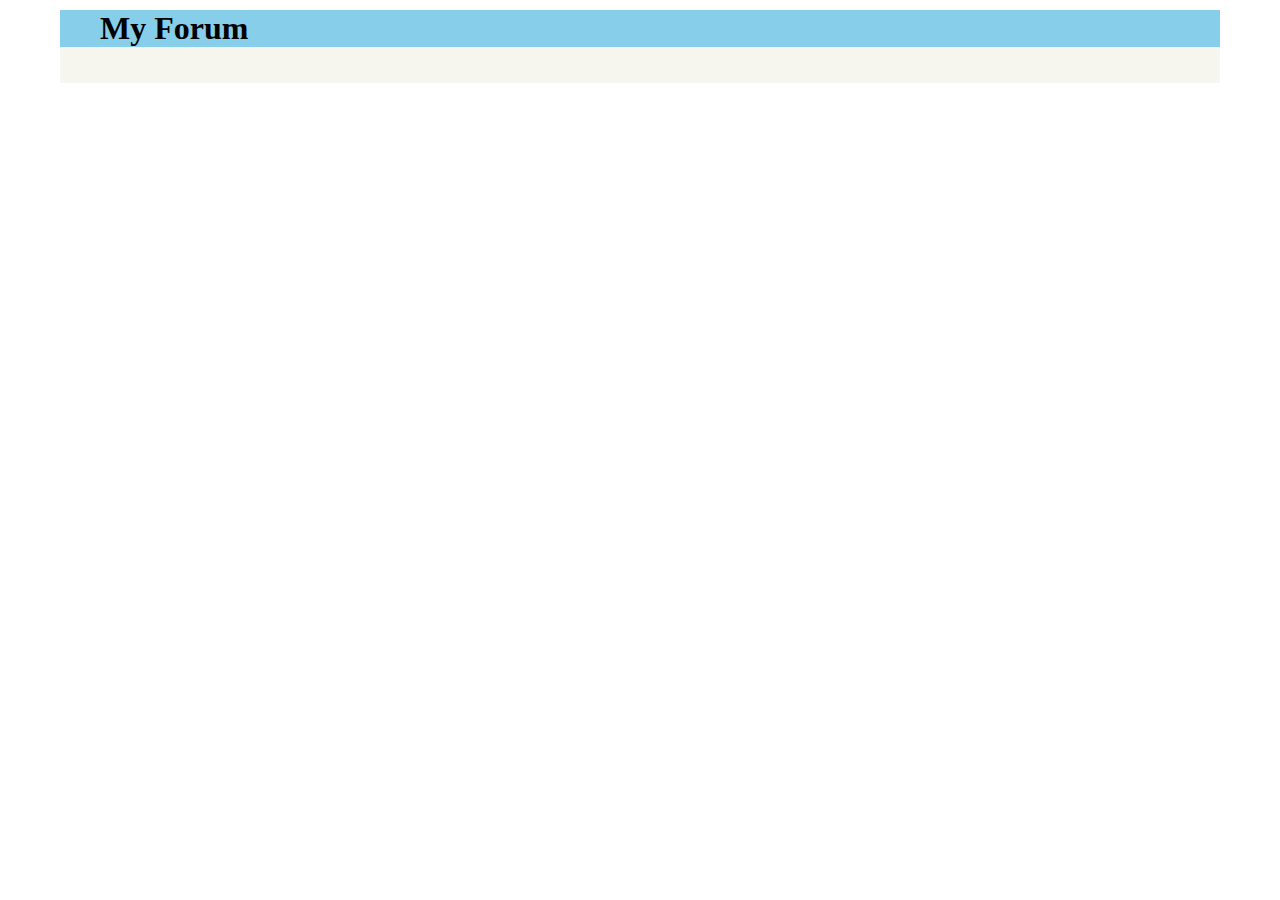
<file: index.html>
<!DOCTYPE html>
<html>
<head>
    <meta charset="utf-8">
    <meta name="viewport" content="width=device-width, initial-scale=1">
    <link rel="stylesheet" type="text/css" href="forum.css">
    <title></title>
</head>
    <body>
        <div class="top-bar">
            <h1>
                My Forum
            </h1>
        </div>
        <div class="main">
        <ul style="list-style-type:none">
        </ul>
        </div>
        <script src="postdb.js"></script>
        <script>
            console.log(posts);
            var container = document.querySelector('ul');
            for (let post of posts) {
                var html = `
                <li class="row">
                    <a href="forum.html?${post.id}">
                        <h4 class="title">
                            ${post.title}
                        </h4>
                        <div class="bottom">
                            <p class="timestamp">
                                ${new Date(post.date).toLocaleString()}
                            </p>
                            <p class="comment-count">
                                ${post.comments.length} comments
                            </p>
                        </div>
                    </a>
                </li>
                <a href="post.html?${post.id}"><button>add post</button></a>
                `
                container.insertAdjacentHTML('beforeend', html);
            }
        </script>
    </body>
</html>
</file>
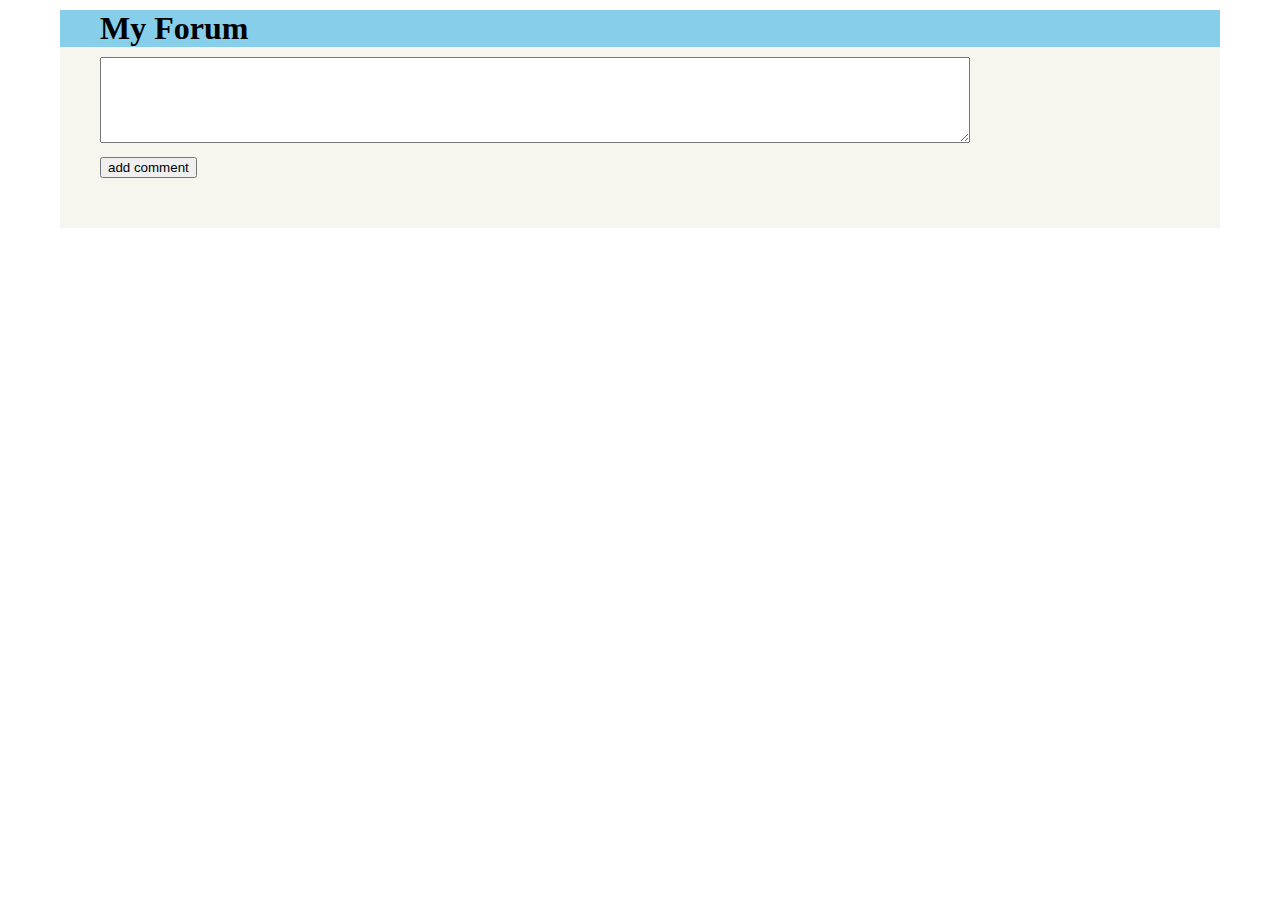
<file: forum.html>
<!DOCTYPE html>
<html>
<head>
    <meta charset="utf-8">
    <meta name="viewport" content="width=device-width, initial-scale=1">
    <link rel="stylesheet" type="text/css" href="forum.css">
    <title>Winters Test</title>
</head>
<body>
    <div class="top-bar">
        <h1>
            My Forum
        </h1>
    </div>
    <div class="main">
        <div class="header">
        </div>
        <textarea></textarea>
        <button>add comment</button>
        <div class="comments">
        </div>
    </div>
    <script src="postdb.js"></script>
    <script>
        var id = window.location.search.slice(1);
        var post = posts.find(t => t.id == id);
        var header = document.querySelector('.header');
        var headerHtml = `
            <h4 class="title">
                ${post.title}
            </h4>
            <div class="bottom">
                <p class="timestamp">
                    ${new Date(post.date).toLocaleString()}
                </p>
                <p class="comment-count">
                    ${post.comments.length} comments
                </p>
            </div>
        `
        header.insertAdjacentHTML('beforeend', headerHtml)

        function addComment(comment) {
            var commentHtml = `
                <div class="comment">
                    <div class="top-comment">
                        <p class="user">
                            ${comment.author}
                        </p>
                        <p class="comment-ts">
                            ${new Date(comment.date).toLocaleString()}
                        </p>
                    </div>
                    <div class="comment-content">
                        ${comment.content}
                    </div>
                </div>
            `
            comments.insertAdjacentHTML('beforeend', commentHtml);
        }

        var comments = document.querySelector('.comments');
        for (let comment of post.comments) {
            addComment(comment);
        }

        var btn = document.querySelector('button');
        btn.addEventListener('click', function() {
            var txt = document.querySelector('textarea');
            var comment = {
                content: txt.value,
                date: Date.now(),
                author: 'Winter'
            }
            addComment(comment);
            txt.value = '';
            post.comments.push(comment);
            localStorage.setItem('posts', JSON.stringify(posts));
        })
    </script>
    
</body>
</html>
</file>
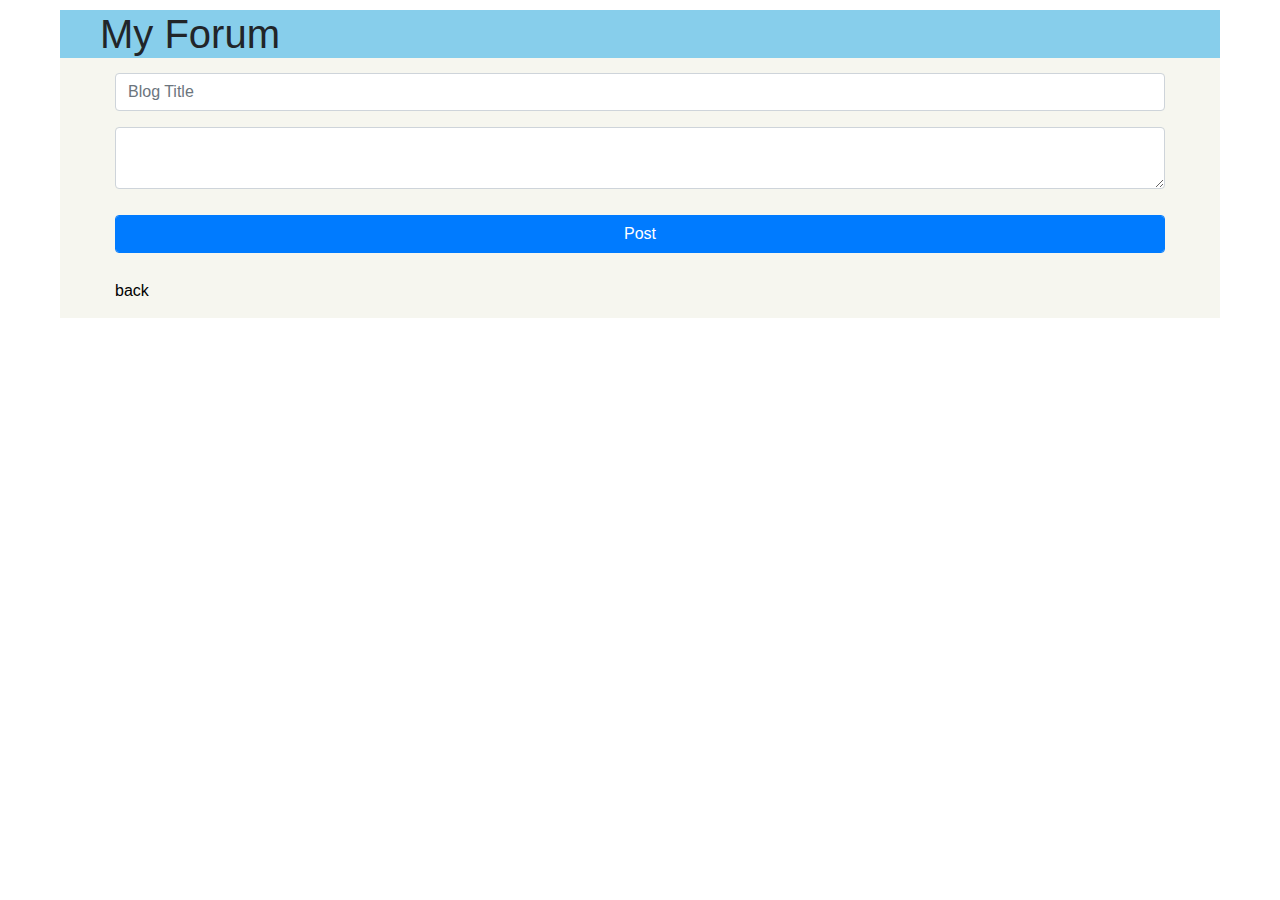
<file: post.html>
<!DOCTYPE html>
<html>
<head>
    <meta charset="utf-8">
    <meta name="viewport" content="width=device-width, initial-scale=1">
    <link rel="stylesheet" href="https://stackpath.bootstrapcdn.com/bootstrap/4.3.1/css/bootstrap.min.css" integrity="sha384-ggOyR0iXCbMQv3Xipma34MD+dH/1fQ784/j6cY/iJTQUOhcWr7x9JvoRxT2MZw1T" crossorigin="anonymous">
    <link rel="stylesheet" type="text/css" href="forum.css">
    <title>Winters Test</title>
</head>
<body>
    <div class="top-bar">
        <h1>
            My Forum
        </h1>
    </div>
    <div class="main">
        <div class="container">
          <div class="row">
            <div class="col-md-12">
              <form method="post" role="form">
                <div class="form-group">
                  <input type="text" class="form-control" name="title" placeholder="Blog Title"/>
                </div>
                <div class="form-group">
                  <textarea class="form-control bcontent" name="content"></textarea>
                </div>
                <div class="form-group">
                  <button class="btn btn-primary form-control" > Post</button>
                </div>
                <div>
                    <a href="index.html">back</a>
                </div>
              </form>
            </div>
          </div>
        </div>
   
    </div>
    <script src="postdb.js"></script>
    <script>
        var id = window.location.search.slice(1);
        var post = posts.find(t => t.id == id);
        var btn = document.querySelector('button');
        btn.addEventListener('click', function() {
            var txt = document.querySelector('textarea');
            var title = document.querySelector('input[name="title"]');
            let lastpost = posts[posts.length-1];
            var postit =  {
                        id: lastpost.id + 1,
                        title: title.value,
                        author: post.author,
                        date: Date.now(),
                        content: txt.value,
                        comments: []
                    };
           
        
            txt.value = '';
            title.value ='';
            posts.push(postit);
            localStorage.setItem('posts', JSON.stringify(posts));
        })
    </script>
    
</body>
</html>
</file>
<file: forum.css>
body {
    margin: 10px 60px;
}
a {
    text-decoration: none;
    color: black;
}
h1, h4, ol {
    margin: 0;
}
p {
    margin: 5px 0;
}
textarea {
    width: 80%;
    height: 80px;
}
button {
    display: block;
    margin: 10px 0;
}
.top-bar {
    background-color: skyblue;
    padding: 0 40px;
}
.main {
    background-color: #F6F6EF;
    padding: 10px 40px;
}
.comments, .complete{
    margin: 40px 0;
}
.comment, .posted {
    margin: 10px 0;
}
.row {
    padding: 5px 0;
}
.bottom, .top-comment {
    display: flex;
    color: grey;
    font-size: 12px;
}
.timestamp {
    padding-right: 10px;
}
.comment-ts {
    padding-left: 10px;
}
</file>
